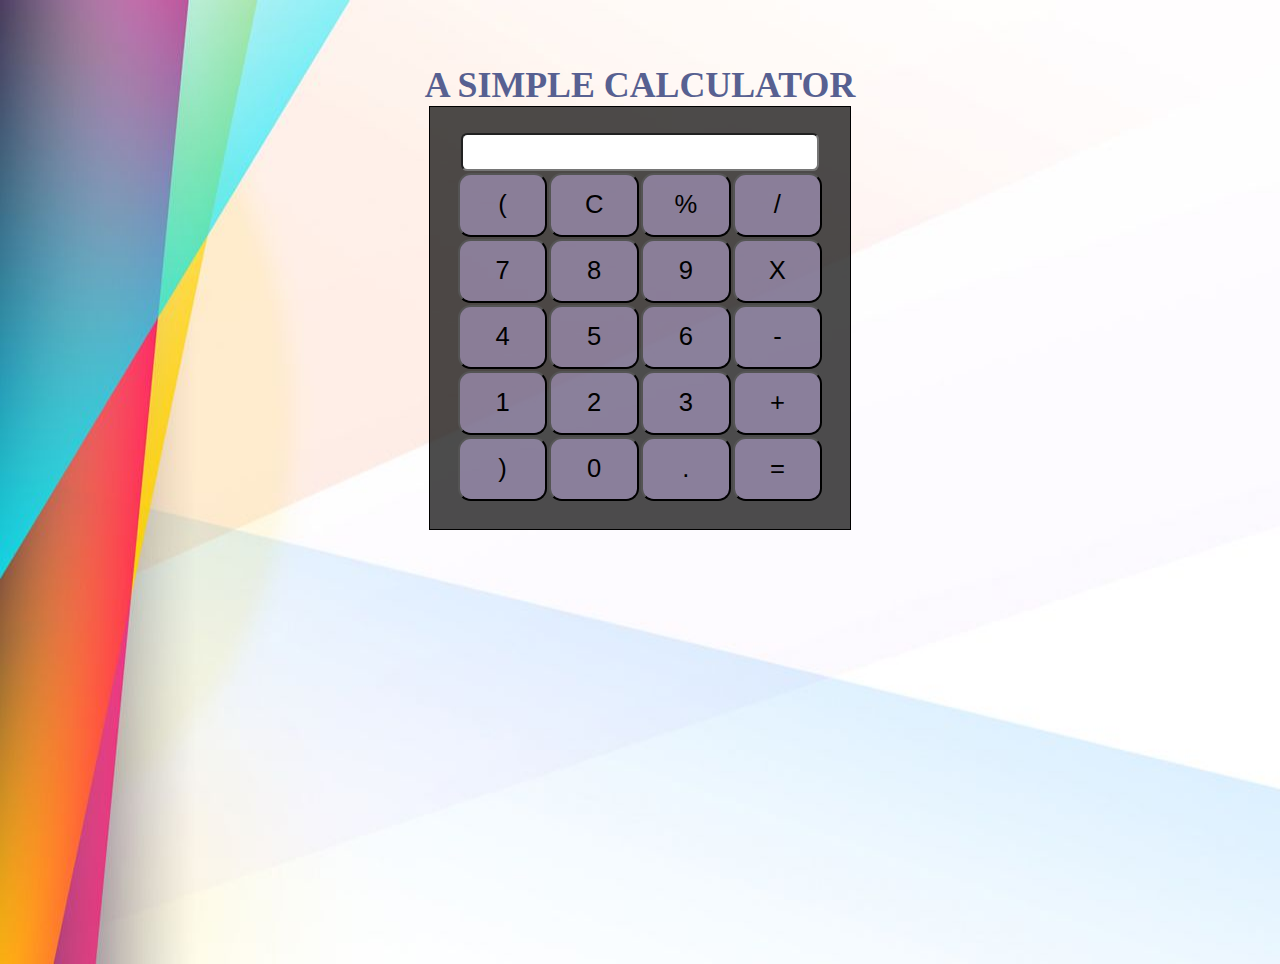
<file: index.html>
<!DOCTYPE html>
<html lang="en">
<head>
    <meta charset="UTF-8">
    <meta http-equiv="X-UA-Compatible" content="IE=edge">
    <meta name="viewport" content="width=device-width, initial-scale=1.0">
    <link rel="stylesheet" type="text/css" href="calc.css">
    <link rel="stylesheet" href="https://cdnjs.cloudflare.com/ajax/libs/font-awesome/5.15.3/css/all.min.css" integrity="sha512-iBBXm8fW90+nuLcSKlbmrPcLa0OT92xO1BIsZ+ywDWZCvqsWgccV3gFoRBv0z+8dLJgyAHIhR35VZc2oM/gI1w==" crossorigin="anonymous" referrerpolicy="no-referrer" />
    <title>CALCULATOR</title>
</head>
<body>
    <div class="main">
        <h1>A SIMPLE CALCULATOR</h1>
        <div class="calculator">
           
        <table>
            <input type="text" id="screen">
            
            
            <tr>
                <td><button>(</button></td>
                <td ><button>C</button></td>
                <td><button>%</button></td>
                <td><button>/</button></td>
            </tr>
            <tr>
                <td><button>7</button></td>
                <td><button>8</button></td>
                <td><button>9</button></td>
                
                <td><button>X</button></td>
            </tr>
            <tr>
                <td><button>4</button></td>
                <td><button>5</button></td>
                <td><button>6</button></td>
                <td><button>-</button></td>
            </tr>
            <tr>
                <td><button>1</button></td>
                <td><button>2</button></td>
                <td><button>3</button></td>
                <td><button>+</button></td>
            </tr>
            <tr>
                <td><button>)</button></td>
                <td ><button>0</button></td>
                <td><button>.</button></td>
                <td><button>=</button></td>
            </tr>

        </table>
</div>
    </div>
    
</body>
<script src="calc.js"></script>
</html>
</file>
<file: calc.css>
*{
    box-sizing: border-box;
    margin: 0%;
    padding: 0%;
}
html{
    overflow-y: hidden;
    overflow-x: hidden;
}
body{
    height: 100vh;
    width: 100vw;
    background-image: url('images/suni-2.jpg');
    background-repeat: no-repeat;
    background-size: 100% 100%;
}
.main{
    text-align: center;
    margin-top: 5vw;
    width: 100vw;
}
table{
    height: 10vh;
    width: 15vw;
    margin: auto;

}
#screen{
    height: 3vw;
    width: 28vw;
    border-radius: 0.5vw;

}
button{
    font-size: 2vw;
    height: 5vw;
    width: 7vw;
    border-radius: 1vw;
    background-color:rgba(200, 179, 233, 0.5);
    cursor: pointer;
}
.calculator{
    display: inline-block;
    border: 0.1vw solid black;
    padding: 2vw;
    background-color: rgba(0,0,0,0.7);
}
h1{
    font-size: 2.8vw;
    text-shadow: rgba(39, 97, 61, 0.5);
    color: rgb(87, 96, 145);
}
@media (max-width:500px) {
    .main{
        margin-top: 24vh;
    }
    #screen{
        height: 7vw;
        width: 40.9vw;
        border-radius: 0.5vw;
    
    }
    .calculator{
        display: inline-block;
        padding: 8vw;

    }
    button{
        font-size: 5vw;
        height: 9vw;
        width: 10vw;
        border-radius: 1vw;
        background-color:rgba(200, 179, 233, 0.5);
        cursor: pointer;
    }
    h1{
        font-size: 5vw;
    }
    
}
</file>
